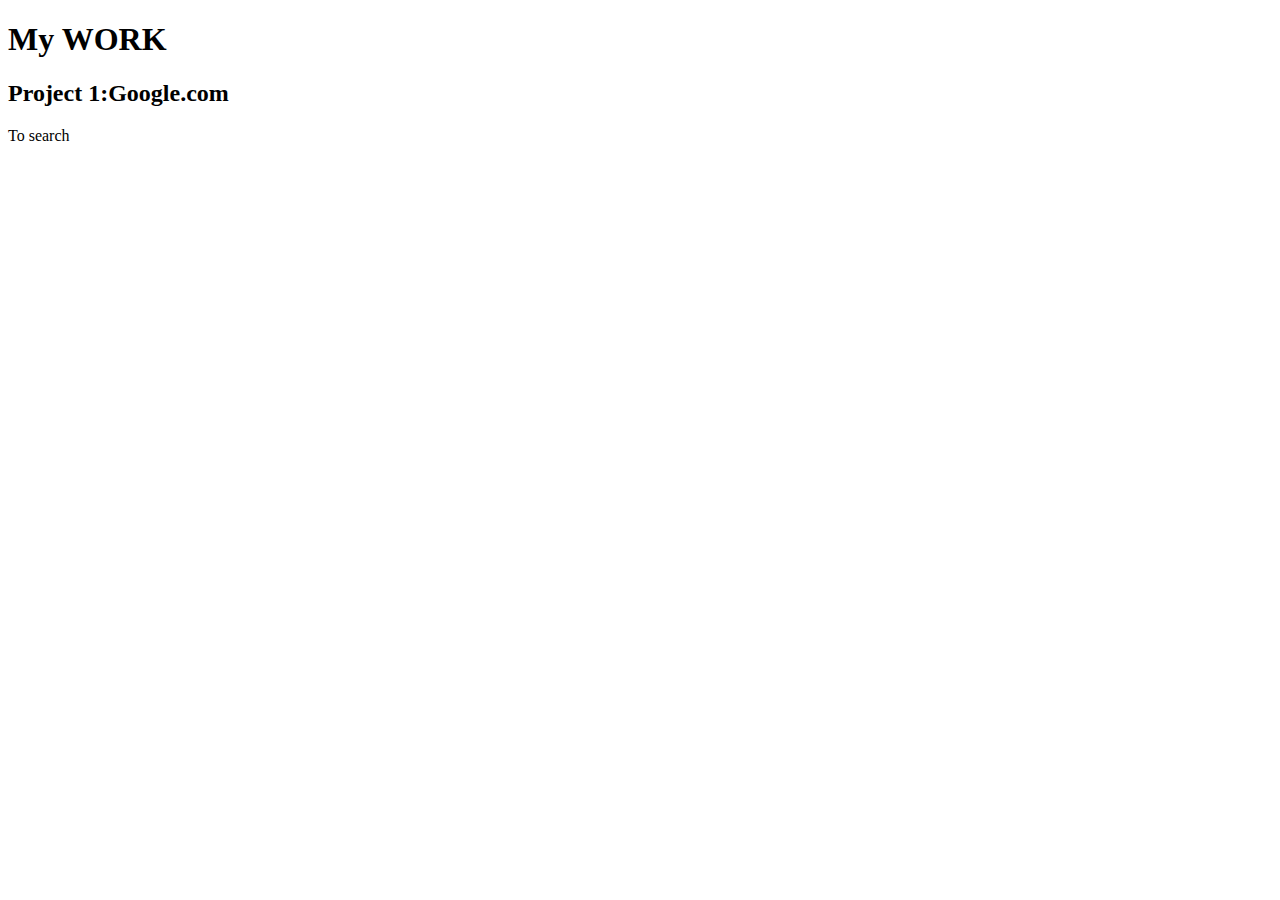
<file: app/work.html>
<!DOCTYPE html>
<html lang="en">
<head>
    <meta charset="UTF-8">
    <meta name="viewport" content="width=<device-width>, initial-scale=1.0">
    <title>Document</title>
</head>
<body>
    <h1>My WORK</h1>
    <h2>Project 1:Google.com</h2>
    <p>To search</p>
</body>
</html>
</file>
